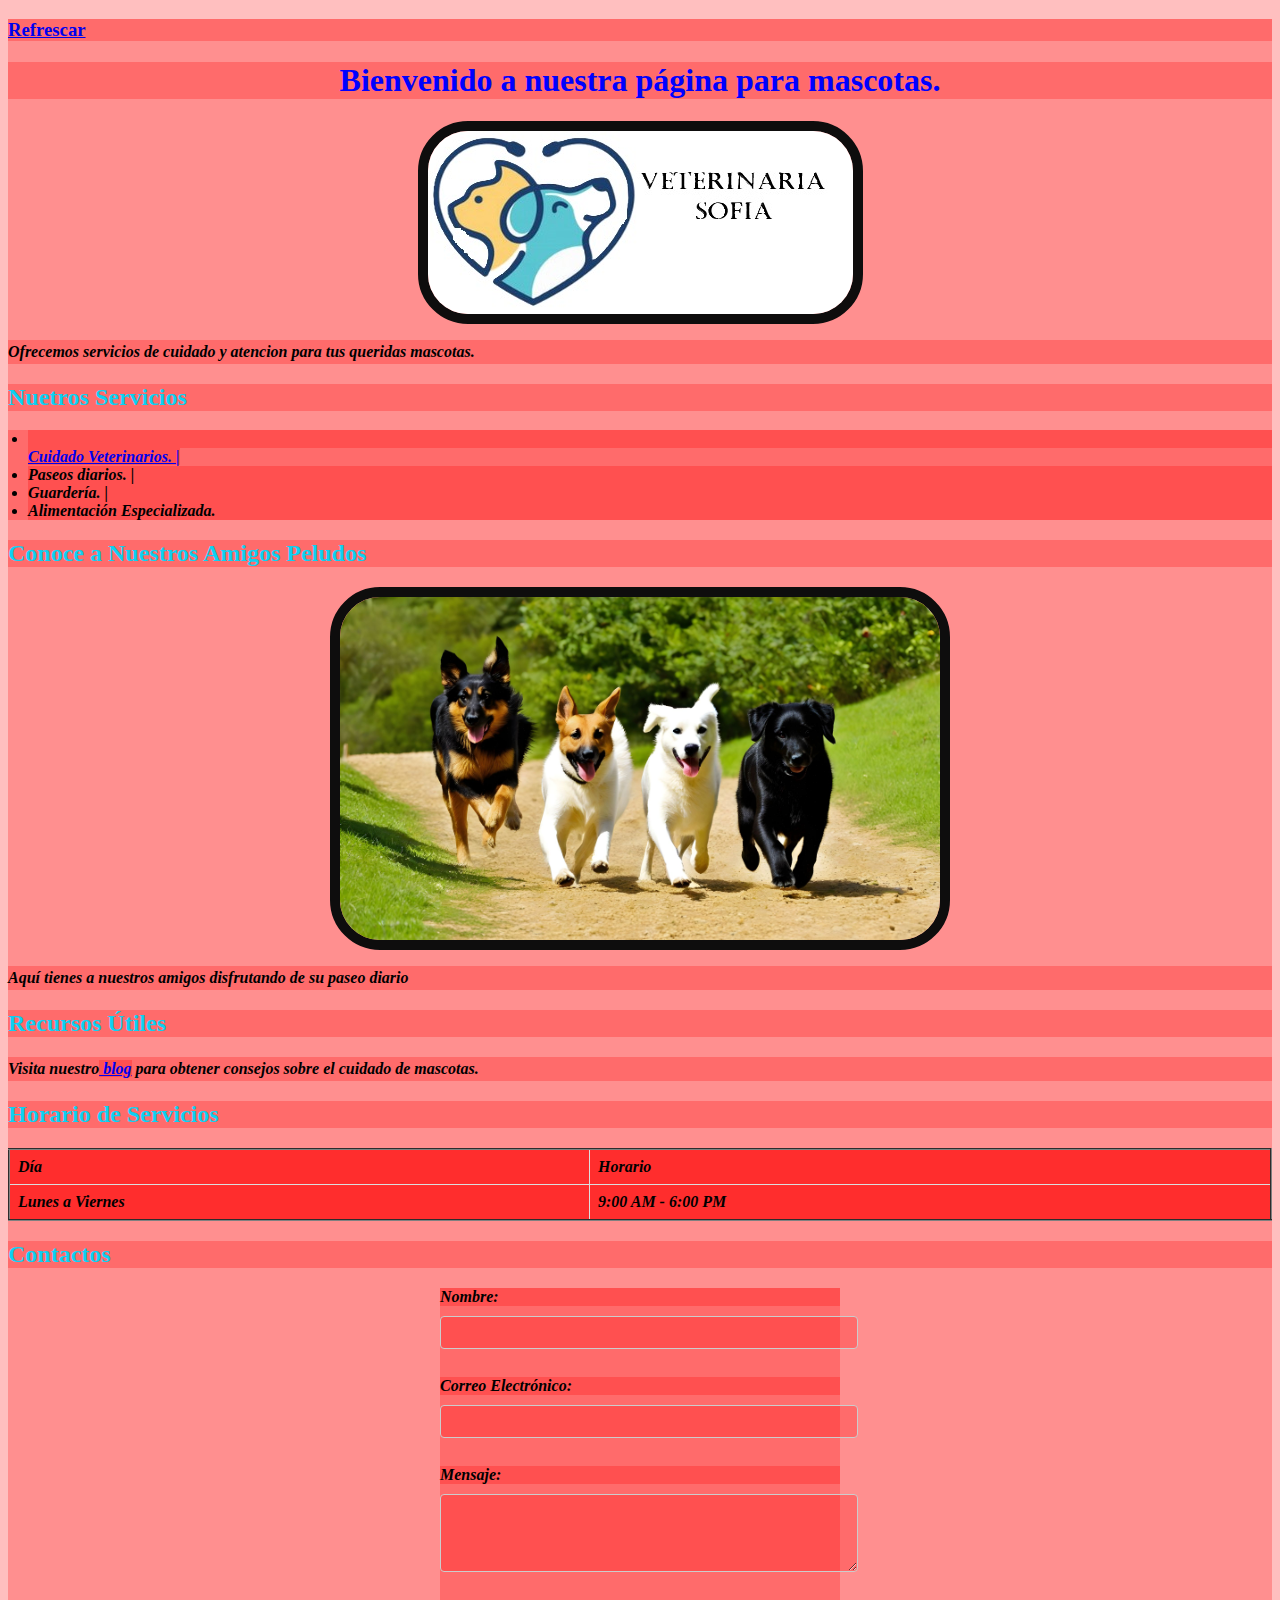
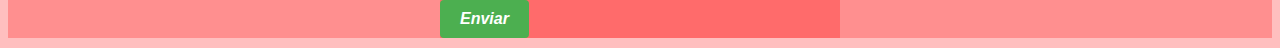
<file: index.html>
<!DOCTYPE html>
<html lang="es">
<head>
    <meta charset="UTF-8">
    <meta name="viemport" content="width=devide-width, initial-scale=1.0">
    <title>Página para Mascotas najhuesni</title>
    <link rel="stylesheet" href="estilos css/home.css">
</head>
<body>
    <a href="home.html"><h3>Refrescar</h3></a>
    <!--es es texto del formato-->
    <h1>Bienvenido a nuestra página para mascotas.</h1>
    <img src="imagenes/Logo.jpg" alt="Veterinaria">
    <p>Ofrecemos servicios de cuidado y atencion para tus queridas mascotas.</p>
     
    <!--Esto es para poder poner en la lista y hipervinculo en cuidados en otra url o pestaña -->
    <h2>Nuetros Servicios</h2>
    <ul>
        <li class="item"></li><a href="cuidadosVeterinarios.html">Cuidado Veterinarios. | </a></li>
        <li class="item">Paseos diarios. | </li>
        <li class="item">Guardería. | </li>
        <li class="item">Alimentación Especializada. </li>
    </ul>

    <!--Poner las imagenes de multimedia-->
    <h2>Conoce a Nuestros Amigos Peludos</h2>
    <img src="imagenes/perros feliz.jpeg" width="600" alt="Perro Feliz">
    <p>Aquí tienes a nuestros amigos disfrutando de su paseo diario</p>

    <!--Estos son los hipervinculos-->
    <h2>Recursos Útiles</h2>
    <p>Visita nuestro<a href="blog.html" target="_blank"> blog</a> para obtener consejos sobre el cuidado de mascotas.</p>
     
    <!--En forma de tablas-->
    <h2>Horario de Servicios</h2>
    <table border="2">
        <tr>
            <th>Día</th>
            <th>Horario</th>
        </tr>
        <tr>
            <td>Lunes a Viernes</td>
            <td>9:00 AM - 6:00 PM</td>
        </tr>
    </table>

    <!--Estos serian los formularios de contactos-->
    <h2>Contactos</h2>
    <form action="Procesar_formulario.php" method="post">
        <label for="nombre">Nombre:</label>
        <input type="text" id="nombre" name="nombre" required><br>

        <label for="email">Correo Electrónico:</label>
        <input type="email" id="email" name="email" required><br>

        <label for="mensaje">Mensaje:</label>
        <textarea id="mensaje" name="mensaje" rows="4" required></textarea><br>

        <input type="submit" value="Enviar">
        
    </form>
</body>
</html>
</file>
<file: estilos css/home.css>
/* Estilos para títulos */
h1 {
    font-style: century;
    color: blue;
    text-align: center;
    font-weight: bold;
}

h2 {
    color: hsl(189, 90%, 50%);
}

/* Estilos para párrafos */
p {
    font-style: italic;
    font-weight:bolder;
    font-size: 16px;
    line-height: 1.5;
}

/* Estilos para listas */
ul {
    font-style: italic;
    font-weight:bolder;
    list-style-type:disc;
    margin-left: 0;
    padding-left: 20px;
}

/* Estilos para imágenes */
img {
    max-width: 200%;
    height: auto;
    display: block;
    margin: 0 auto;
    border: 10px solid rgb(14, 13, 13);
    border-radius: 50px
}

/* Estilos para tablas */
table {
    width: 100%;
    border-collapse: collapse;
}

th, td {
    font-style: italic;
    font-weight:bolder;
    border: 1px solid #ddd;
    padding: 8px;
    text-align: left;
}

/* Estilos para formularios */
*{background: rgba(255,0,0,.25);}

form {
    max-width: 400px;
    margin: 0 auto;
}

label, input, textarea {
    display: block;
    margin-bottom: 10px;
    font-style: italic;
    font-weight:bolder;
}

input[type="text"],
input[type="email"],
textarea {
    font-style: italic;
    font-weight:bolder;
    width: 100%;
    padding: 8px;
    border: 1px solid #ccc;
    border-radius: 4px;   
}


input[type="submit"] {
    padding: 10px 20px;
    background-color: #4CAF50;
    color: white;
    border: none;
    border-radius: 4px;
    cursor: pointer;
    font-size: 16px;
}
input[type="submit"]:hover {
    background-color: #45a049;
}
</file>
